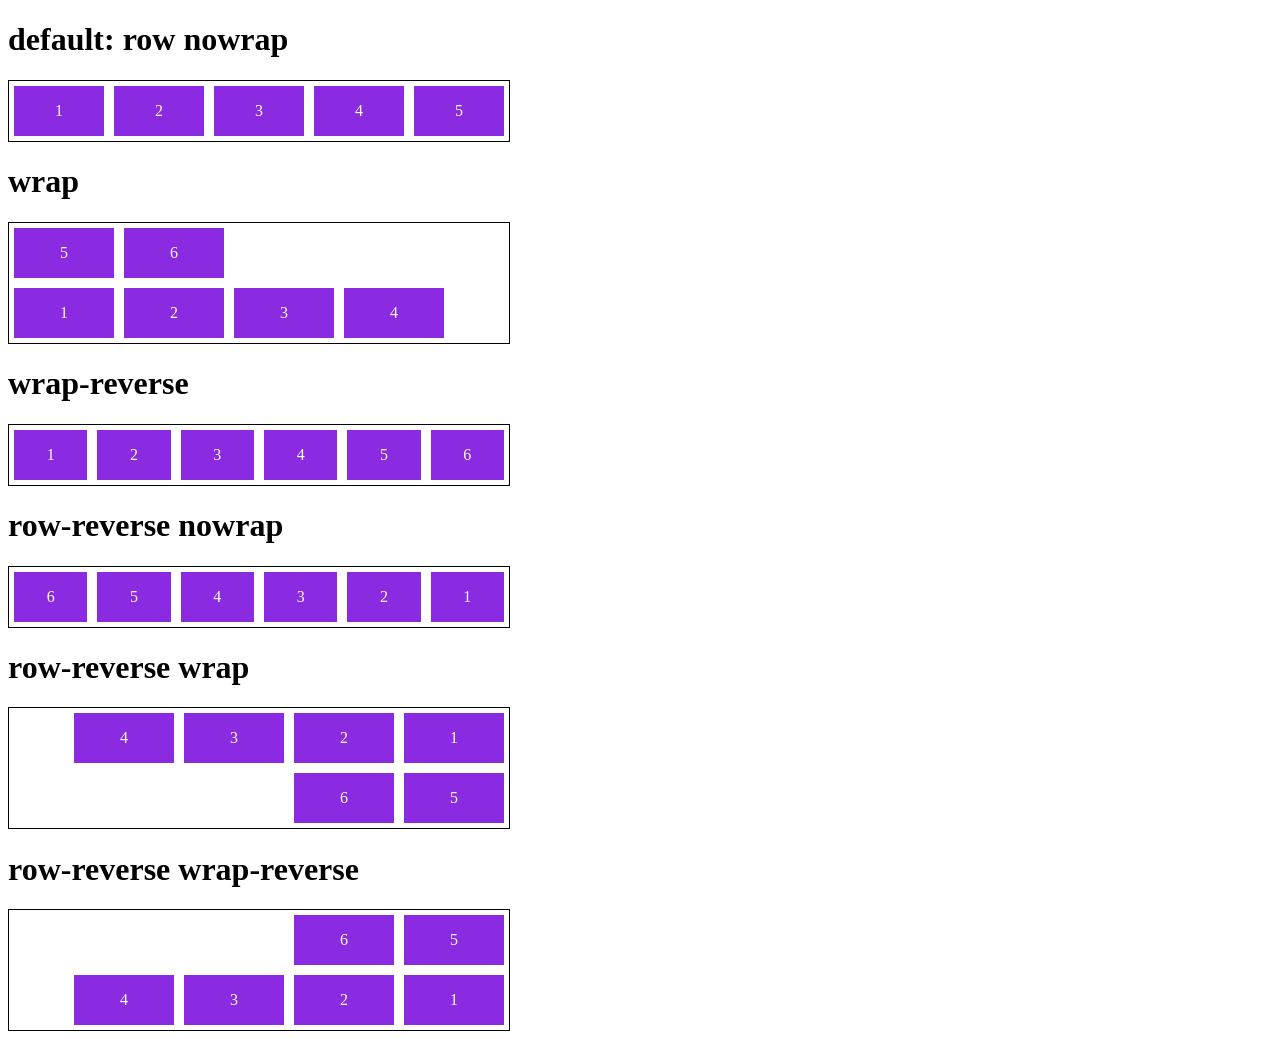
<file: FlexBox/flex flow.html>
<!DOCTYPE html>
<html lang="pt">
<head>
    <meta charset="UTF-8">
    <meta http-equiv="X-UA-Compatible" content="IE=edge">
    <meta name="viewport" content="width=device-width, initial-scale=1.0">
    <title>Fundamentos - flex flow</title>
    <style>
        .flex-container{
            display: flex;
            border:1px solid black;
            max-width: 500px;
        
        }
        .default{
            flex-flow: row nowrap  ;
        }
        .item{
            background-color: blueviolet;
            margin: 5px;
            color: white;
            text-align: center;
            width: 100px;
            height: 50px;
            line-height: 50px;
        }
        .wrap{
            flex-flow: row wrap-reverse;
        }
        .r-nowrap{
            flex-flow: row-reverse nowrap;
        }
        .r-wrap
        {
            flex-flow: row-reverse wrap;
        }
        .rr-wrap{
            flex-flow: row-reverse wrap-reverse;
        }
    </style>

</head>
<body>
    <h1>default: row nowrap</h1>
    <div class="flex-container default">
        <div class="item">1</div>
        <div class="item">2</div>
        <div class="item">3</div>
        <div class="item">4</div>
        <div class="item">5</div>
    </div>
    <h1>wrap</h1>
    <div class="flex-container wrap">
        <div class="item">1</div>
        <div class="item">2</div>
        <div class="item">3</div>
        <div class="item">4</div>
        <div class="item">5</div>
        <div class="item">6</div>
    </div>
    <h1>wrap-reverse</h1>
    <div class="flex-container wrap-reverse">
        <div class="item">1</div>
        <div class="item">2</div>
        <div class="item">3</div>
        <div class="item">4</div>
        <div class="item">5</div>
        <div class="item">6</div>
    </div>
    <h1>row-reverse nowrap</h1>
    <div class="flex-container r-nowrap">
        <div class="item">1</div>
        <div class="item">2</div>
        <div class="item">3</div>
        <div class="item">4</div>
        <div class="item">5</div>
        <div class="item">6</div>
    </div>
    <h1>row-reverse wrap</h1>
    <div class="flex-container r-wrap">
        <div class="item">1</div>
        <div class="item">2</div>
        <div class="item">3</div>
        <div class="item">4</div>
        <div class="item">5</div>
        <div class="item">6</div>
    </div>
    <h1>row-reverse wrap-reverse</h1>
    <div class="flex-container rr-wrap">
        <div class="item">1</div>
        <div class="item">2</div>
        <div class="item">3</div>
        <div class="item">4</div>
        <div class="item">5</div>
        <div class="item">6</div>
    </div>

</body>
</html>
</file>
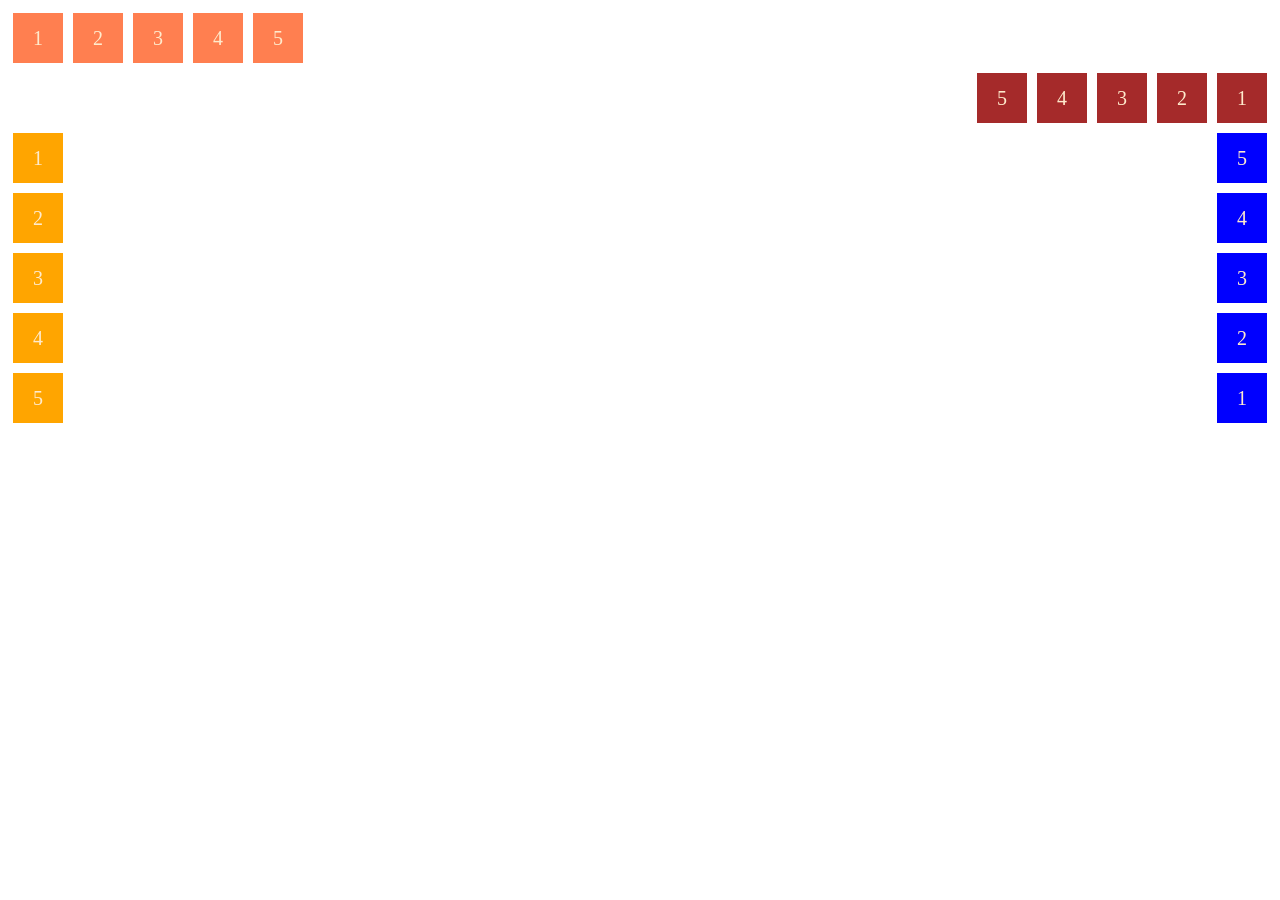
<file: FlexBox/flex-directon.html>
<!DOCTYPE html>
<html lang="en">
<head>
    <meta charset="UTF-8">
    <meta http-equiv="X-UA-Compatible" content="IE=edge">
    <meta name="viewport" content="width=device-width, initial-scale=1.0">
    <title>FundamentosFlex Directon</title>
    <style>
        .flex-container{
            margin: 0;
            padding: 0;
            display: flex;
            list-style: none;
            
        }
        .flex-itens{
            background: coral;
            height: 50px;
            width: 50px;
            line-height: 50px;
            font-size: 20px;
            color: blanchedalmond;
            text-align: center;
            margin: 5px;
        }
        .row{
            flex-direction: row;
        }
        .row-reverse{
            flex-direction: row-reverse;
        }
        .row-reverse li{
            background-color: brown;
        }
        .colunm{
            float: left;
            flex-direction: column;
        }
        .colunm li{
            background: orange;
        }
        .colunm-reverse{
            float: right;
            flex-direction: column-reverse;
        }
        .colunm-reverse li{
            background: blue;
        }

    </style>
</head>
<body>
    <ul class="flex-container row">
        <li class="flex-itens">1</li>
        <li class="flex-itens">2</li>
        <li class="flex-itens">3</li>
        <li class="flex-itens">4</li>
        <li class="flex-itens">5</li>
    </ul>
    <ul class="flex-container row-reverse">
        <li class="flex-itens">1</li>
        <li class="flex-itens">2</li>
        <li class="flex-itens">3</li>
        <li class="flex-itens">4</li>
        <li class="flex-itens">5</li>
    </ul>
    <ul class="flex-container colunm">
        <li class="flex-itens">1</li>
        <li class="flex-itens">2</li>
        <li class="flex-itens">3</li>
        <li class="flex-itens">4</li>
        <li class="flex-itens">5</li>
    </ul>
    <ul class="flex-container colunm-reverse">
        <li class="flex-itens">1</li>
        <li class="flex-itens">2</li>
        <li class="flex-itens">3</li>
        <li class="flex-itens">4</li>
        <li class="flex-itens">5</li>
    </ul>
</body>
</html>
</file>
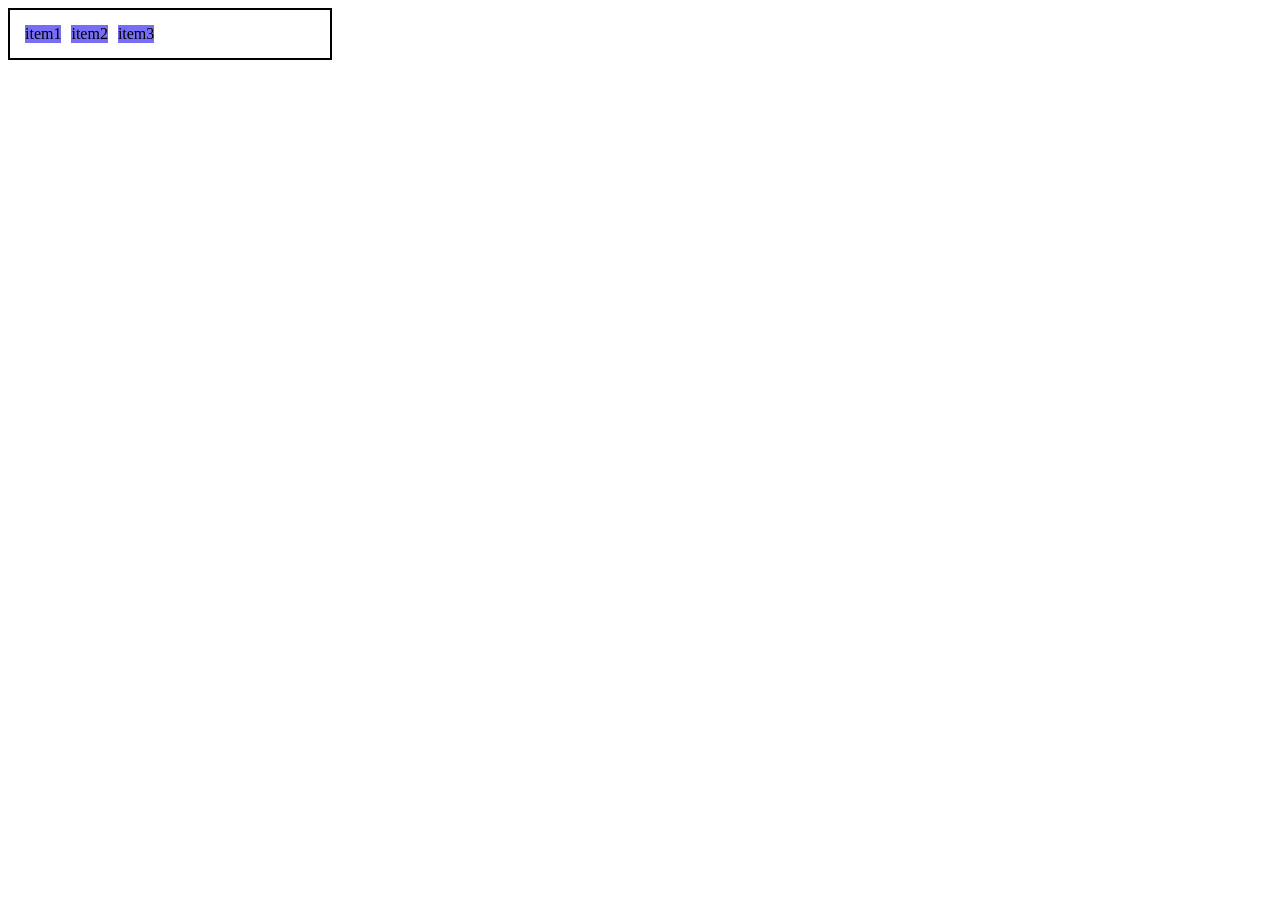
<file: FlexBox/O-display-flex.html>
<!DOCTYPE html>
<html lang="pt-br">
<head>
    <meta charset="UTF-8">
    <meta http-equiv="X-UA-Compatible" content="IE=edge">
    <meta name="viewport" content="width=device-width, initial-scale=1.0">
    <title>Fundamentos -display flex</title>
    <style>
    .flex{
        max-width: 300px;
        padding: 10px;
        border: 2px solid black;
        display: flex;
    }
    .item{
        background-color: rgb(119, 109, 248);
        margin: 5px;
    }

    </style>
</head>
<body>
    <div class = "flex">
        <div class="item">item1</div>
        <div class="item">item2</div>
        <div class="item">item3</div>
    </div>
</body>
</html>
</file>
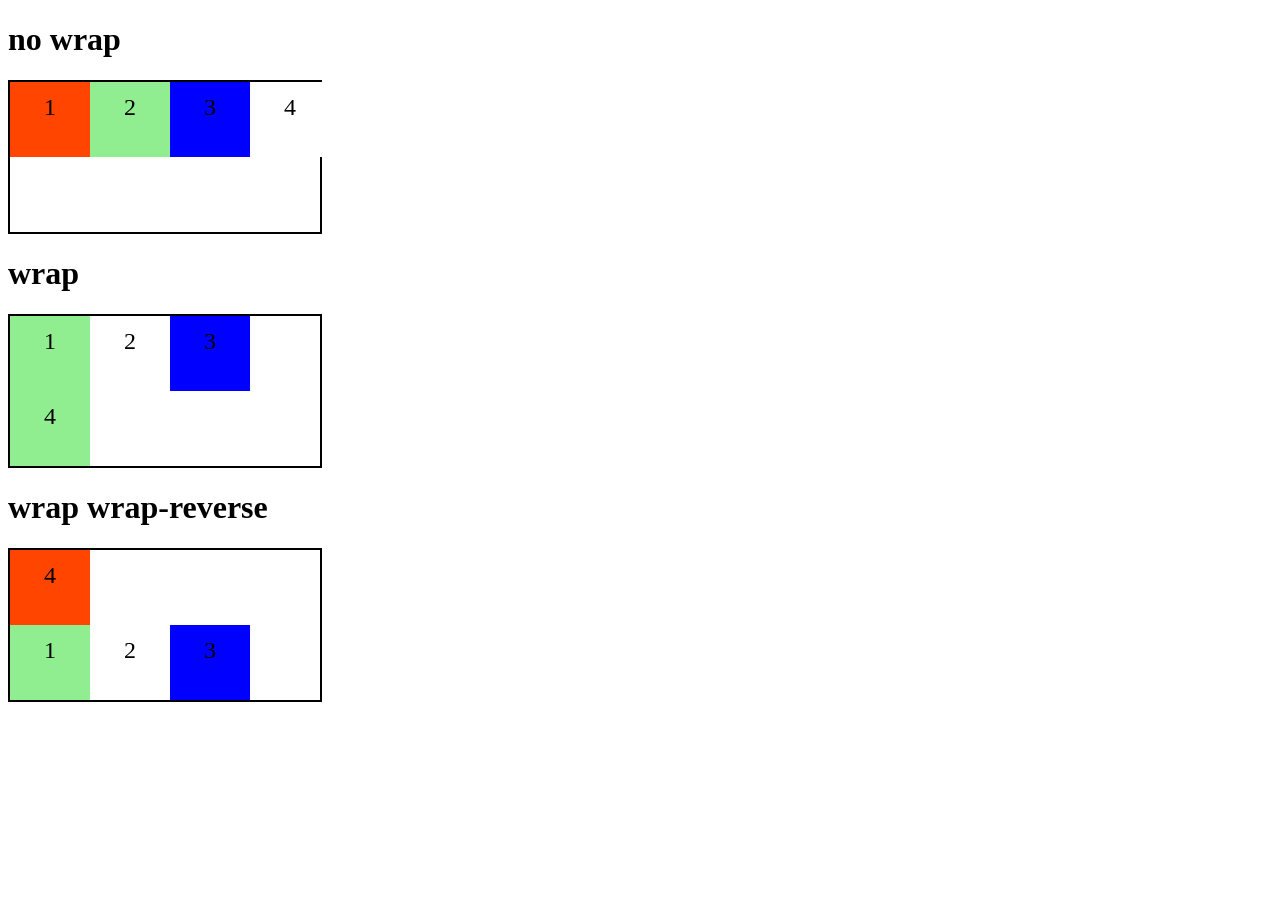
<file: FlexBox/wrap.html>
<!DOCTYPE html>
<html lang="en">
<head>
    <meta charset="UTF-8">
    <meta http-equiv="X-UA-Compatible" content="IE=edge">
    <meta name="viewport" content="width=device-width, initial-scale=1.0">
    <title>flex wrap</title>
    <style>
        .flex-container{
            display: flex;
            height: 150px;
            border: 2px solid black;
            max-width: 310px;
        }

        .item{
            font-size: 24px;
            height: 50%;
            text-align: center;
            min-width: 80px;
            line-height: 50px;
        }
        .nowrap{
            flex-wrap: nowrap;
        }
        .wrap-reverse{
            flex-wrap: wrap-reverse;
        }
        .wrap{
            flex-wrap: wrap;
        }
        .blue{
            background-color: blue;
        }
        .green{
            background-color: lightgreen;
        }
        .orange{
            background-color: orangered;
        }
        .white{
            background-color: white;
        }
    </style>

</head>
<body>
    <h1>no wrap</h1>
    <div class="flex-container nowrap">
        <div class="item orange">1</div>
        <div class="item green">2</div>
        <div class="item blue">3</div>
        <div class="item white">4</div>
    </div>
    <h1>wrap</h1>
    <div class="flex-container wrap">
        <div class="item green">1</div>
        <div class="item white">2</div>
        <div class="item blue">3</div>
        <div class="item green">4</div>

    </div>
    <h1>wrap wrap-reverse</h1>
    <div class="flex-container wrap-reverse">
        <div class="item green">1</div>
        <div class="item white">2</div>
        <div class="item blue">3</div>
        <div class="item orange">4</div>

    </div>
   
</body>
</html>
</file>
